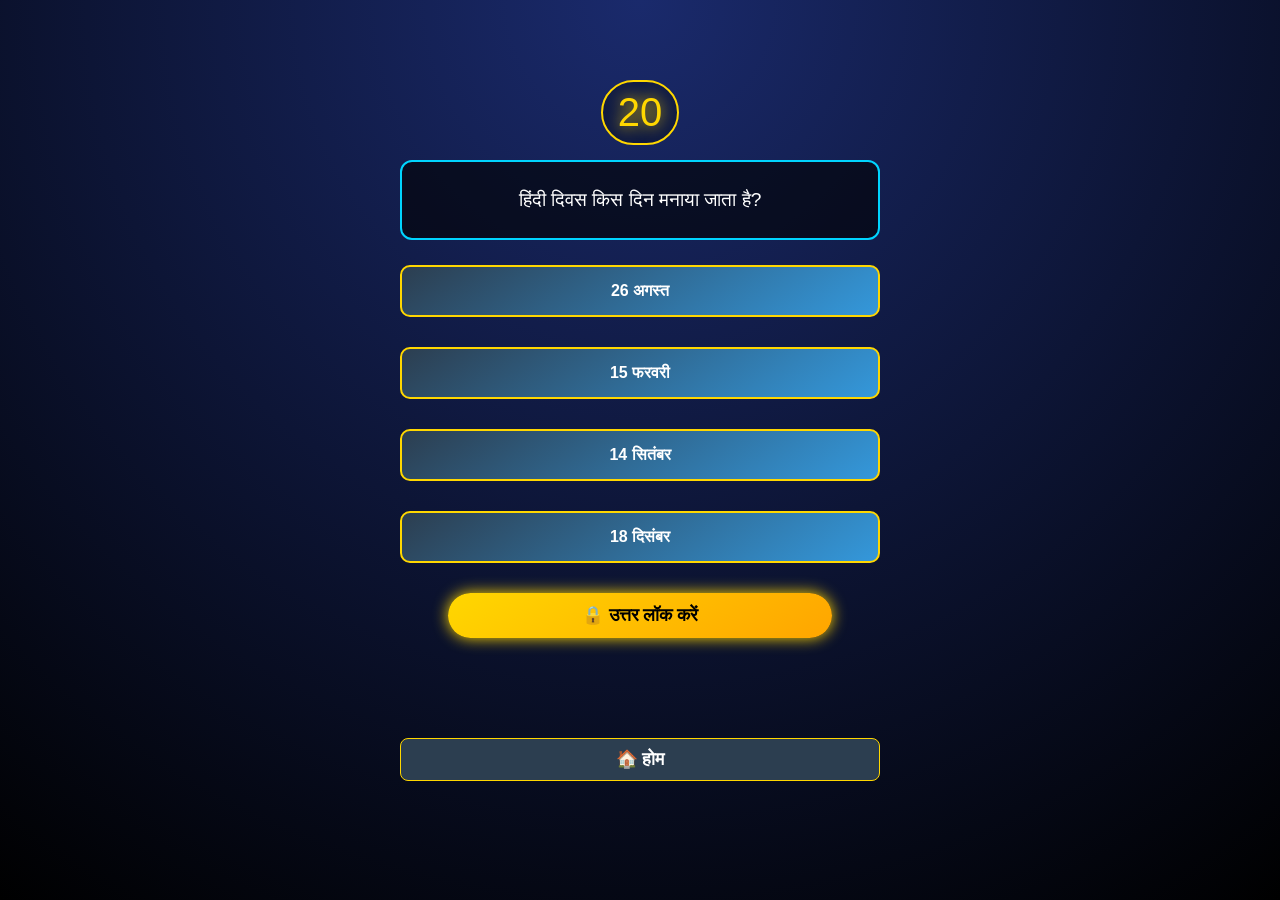
<file: quiz_mode.html>
<!DOCTYPE html>
<html lang="hi">
<head>
    <meta charset="UTF-8">
    <meta name="viewport" content="width=device-width, initial-scale=1.0, maximum-scale=1.0, user-scalable=no">
    <title>फ्री क्विज़ मोड - FFF मास्टर</title>
    <link rel="stylesheet" href="style.css">
    <style>
        /* Quiz Specific Styles */
        #timer { font-size: 2.5rem; color: #ffd700; text-shadow: 0 0 15px #ffd700; padding: 8px 15px; background: rgba(0,0,0,0.3); border-radius: 50px; border: 2px solid #ffd700; text-align: center; width: fit-content; margin: 0 auto 10px; }
        #question-text { font-size: 1.2rem; margin: 15px 0; padding: 15px; background: rgba(0,0,0,0.6); border-radius: 12px; border: 2px solid #00d4ff; text-align: center; color: white; min-height: 80px; display: flex; align-items: center; justify-content: center; }
        #options-container { display: grid; grid-template-columns: 1fr; gap: 10px; margin: 15px 0; }
        .option-btn { background: linear-gradient(145deg, #2c3e50, #3498db); color: white; border: 2px solid #ffd700; padding: 15px; font-size: 1rem; border-radius: 10px; cursor: pointer; transition: 0.3s; text-align: center; }
        .option-btn.selected { background: #ffd700 !important; color: black !important; font-weight: bold; }
        .option-btn.correct { background: #2ecc71 !important; border-color: white; }
        .option-btn.wrong { background: #e74c3c !important; border-color: white; }
        .lock-btn { background: linear-gradient(145deg, #ffd700, #ffa500); color: black; border: none; padding: 12px 40px; font-size: 1.1rem; font-weight: bold; border-radius: 40px; cursor: pointer; box-shadow: 0 0 15px #ffd700; display: block; margin: 20px auto; width: 80%; }
        .nav-footer { display: flex; justify-content: space-between; margin-top: 20px; }
        .home-btn { background: #2c3e50; color: white; border: 1px solid #ffd700; padding: 10px 20px; border-radius: 8px; cursor: pointer; }
    </style>
</head>
<body>
    <div class="main-container" style="padding: 10px;">
        <div id="top-ad" style="margin: 10px auto; text-align: center; min-height: 50px;">
            <script type="text/javascript">
                atOptions = { 'key' : '8bb7bd31447ffb74a3ebec1be09202fe', 'format' : 'iframe', 'height' : 50, 'width' : 320, 'params' : {} };
            </script>
            <script type="text/javascript" src="https://www.highperformanceformat.com/8bb7bd31447ffb74a3ebec1be09202fe/invoke.js"></script>
        </div>

        <div id="timer">20</div>
        <div id="question-text">सवाल लोड हो रहा है...</div>
        <div id="options-container"></div>
        
        <button id="lock-btn" class="lock-btn" onclick="checkAnswer()">🔒 उत्तर लॉक करें</button>
        <div id="result-msg" style="text-align: center; font-weight: bold; margin-top: 10px;"></div>

        <div id="bottom-ad" style="margin: 20px auto; text-align: center; min-height: 50px;">
            <script type="text/javascript">
                atOptions = { 'key' : '8bb7bd31447ffb74a3ebec1be09202fe', 'format' : 'iframe', 'height' : 50, 'width' : 320, 'params' : {} };
            </script>
            <script type="text/javascript" src="https://www.highperformanceformat.com/8bb7bd31447ffb74a3ebec1be09202fe/invoke.js"></script>
        </div>

        <div class="nav-footer">
            <button onclick="window.location.href='index.html'" class="home-btn">🏠 होम</button>
        </div>
    </div>

    <script src="https://pl28712423.effectivegatecpm.com/e8/d4/74/e8d4747620e17e5817130756fb7c22ff.js"></script>
    <script src="quiz_logic.js"></script>
</body>
</html>
</file>
<file: style.css>
* { 
    margin: 0; 
    padding: 0; 
    box-sizing: border-box; 
}

body {
    font-family: 'Segoe UI', sans-serif;
    background: radial-gradient(circle at top, #1a2a6c, #000);
    color: white;
    min-height: 100vh;
    display: flex;
    flex-direction: column;
}

.main-container {
    width: 100%;
    max-width: 500px;
    margin: 0 auto;
    padding: 15px;
    flex: 1;
}

.logo {
    font-size: 2.5rem;
    color: #ffd700;
    text-align: center;
    margin: 20px 0;
    text-shadow: 0 0 10px #ffd700;
    animation: glow 2s ease-in-out infinite alternate;
}

@keyframes glow {
    from { text-shadow: 0 0 5px #ffd700; }
    to { text-shadow: 0 0 20px #ffd700, 0 0 30px #ffaa00; }
}

.title {
    font-size: 1.1rem;
    color: #00d4ff;
    text-align: center;
    margin-bottom: 20px;
    text-shadow: 0 0 5px #00d4ff;
}

button {
    width: 100%;
    padding: 16px;
    margin: 10px 0;
    font-size: 1.1rem;
    font-weight: bold;
    color: white;
    background: linear-gradient(145deg, #000046, #1cb5e0);
    border: 2px solid #ffd700;
    border-radius: 12px;
    cursor: pointer;
    transition: all 0.3s ease;
}

button:hover {
    transform: scale(1.02);
    box-shadow: 0 0 15px #ffd700;
}

button:active {
    transform: scale(0.98);
}

.plan-btn {
    background: linear-gradient(145deg, #2c3e50, #41295a);
    padding: 14px;
}

#login-section, #menu-section {
    flex: 1;
    display: flex;
    flex-direction: column;
    align-items: center;
    justify-content: center;
    gap: 20px;
}

/* Input Fields */
input {
    width: 100%;
    padding: 15px;
    margin: 10px 0;
    font-size: 1.1rem;
    border: 2px solid #ffd700;
    border-radius: 10px;
    background: rgba(255, 255, 255, 0.1);
    color: white;
    outline: none;
}

input:focus {
    border-color: #00d4ff;
    box-shadow: 0 0 10px #00d4ff;
}

input::placeholder {
    color: rgba(255, 255, 255, 0.7);
}

/* Plan Display - यह नया जोड़ा है */
#user-plan-display {
    width: 100%;
    padding: 15px 20px;
    border-radius: 50px;
    margin: 15px 0;
    font-weight: bold;
    text-align: center;
    box-shadow: 0 4px 15px rgba(0,0,0,0.3);
    border: 2px solid #ffd700;
    animation: planGlow 2s ease-in-out infinite alternate;
    transition: all 0.3s ease;
}

@keyframes planGlow {
    from { box-shadow: 0 0 10px #ffd700; }
    to { box-shadow: 0 0 25px #ffd700, 0 0 35px #ffaa00; }
}

/* Silver Plan */
.silver-plan {
    background: linear-gradient(135deg, #808080 0%, #C0C0C0 50%, #808080 100%);
    color: #000;
}

/* Gold Plan */
.gold-plan {
    background: linear-gradient(135deg, #B8860B 0%, #FFD700 50%, #B8860B 100%);
    color: #000;
}

/* Platinum Plan */
.platinum-plan {
    background: linear-gradient(135deg, #4a4a4a 0%, #E5E4E2 50%, #4a4a4a 100%);
    color: #000;
}

/* Free Plan */
.free-plan {
    background: linear-gradient(135deg, #2ecc71 0%, #27ae60 100%);
    color: white;
}

/* Expired Plan */
.expired-plan {
    background: linear-gradient(135deg, #e74c3c 0%, #c0392b 100%);
    color: white;
}

/* Plan Display Inner Content */
.plan-content {
    display: flex;
    align-items: center;
    justify-content: center;
    gap: 10px;
    flex-wrap: wrap;
}

.plan-icon {
    font-size: 1.8rem;
}

.plan-name {
    font-size: 1.3rem;
    font-weight: bold;
    text-transform: uppercase;
}

.plan-expiry {
    font-size: 0.9rem;
    opacity: 0.9;
    background: rgba(0,0,0,0.2);
    padding: 3px 10px;
    border-radius: 20px;
}

/* Welcome Message */
#welcome-msg {
    font-size: 1.3rem;
    font-weight: bold;
    margin-bottom: 5px;
    color: #ffd700;
    text-align: center;
}

/* Logout Button */
.logout-btn {
    background: linear-gradient(145deg, #c0392b, #e74c3c) !important;
    border-color: #fff !important;
}

.logout-btn:hover {
    box-shadow: 0 0 15px #e74c3c !important;
}

/* Plans Container */
.plans {
    width: 100%;
    display: flex;
    flex-direction: column;
    gap: 10px;
}

/* OTP Input Section */
#login-section input[type="number"] {
    -moz-appearance: textfield;
}

#login-section input[type="number"]::-webkit-outer-spin-button,
#login-section input[type="number"]::-webkit-inner-spin-button {
    -webkit-appearance: none;
    margin: 0;
}

/* Responsive Design */
@media (max-width: 480px) {
    .logo {
        font-size: 2rem;
    }
    
    .title {
        font-size: 1rem;
    }
    
    button {
        padding: 14px;
        font-size: 1rem;
    }
    
    #user-plan-display {
        padding: 12px 15px;
    }
    
    .plan-icon {
        font-size: 1.5rem;
    }
    
    .plan-name {
        font-size: 1.1rem;
    }
}

/* Loading Animation */
.loading {
    display: inline-block;
    width: 20px;
    height: 20px;
    border: 3px solid rgba(255,255,255,.3);
    border-radius: 50%;
    border-top-color: #ffd700;
    animation: spin 1s ease-in-out infinite;
}

@keyframes spin {
    to { transform: rotate(360deg); }
}

/* Error Message */
.error-msg {
    color: #ff6b6b;
    background: rgba(255,0,0,0.1);
    padding: 10px;
    border-radius: 5px;
    border: 1px solid #ff6b6b;
    margin: 10px 0;
}

/* Success Message */
.success-msg {
    color: #2ecc71;
    background: rgba(46,204,113,0.1);
    padding: 10px;
    border-radius: 5px;
    border: 1px solid #2ecc71;
    margin: 10px 0;
}

/* Info Message */
.info-msg {
    color: #3498db;
    background: rgba(52,152,219,0.1);
    padding: 10px;
    border-radius: 5px;
    border: 1px solid #3498db;
    margin: 10px 0;
    }
</file>
